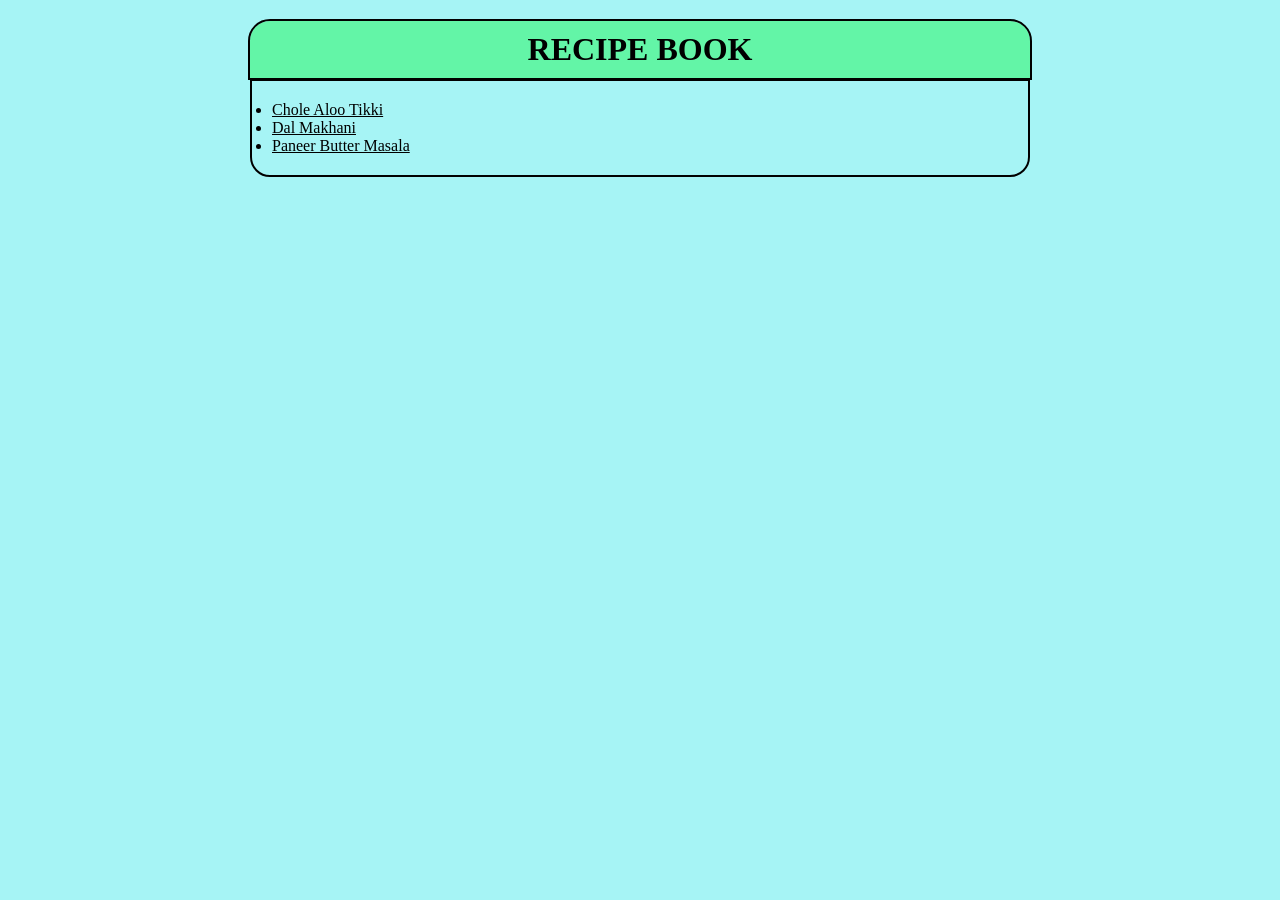
<file: index.html>
<!DOCTYPE html>
<html lang="en">
<head>
    <meta charset="UTF-8">
    <meta name="viewport" content="width=device-width, initial-scale=1.0">
    <title>Recipe Book</title>
    <link rel="stylesheet" href="style.css">
</head>
<body>
    <h1 class="recipe-book">RECIPE BOOK</h1>
    <ul class="recipe-list">
        <li><a href=".//recipes/chole-aloo-tikki.html">Chole Aloo Tikki</a></li>
        <li><a href=".//recipes/dal-makhani.html">Dal Makhani</a></li>
        <li><a href=".//recipes/paneer-butter-masala.html">Paneer Butter Masala</a></li>
    </ul>
</body>
</html>
</file>
<file: style.css>
.homepage{
    background-color: rgba(246, 110, 173, 0.83);
    border: 2px solid black;
    padding: 10px 10px 15px 10px;
    max-width: 70px;
    margin-top: 12px;
    margin-bottom: 12px;
    margin-left: 2px;
    border-radius: 30px;
}

body{
    background-color: rgba(91, 235, 238, 0.538);
    font-family: 'Times New Roman', Times, serif;
    max-width:900px;
    min-width: 500px;
    margin: 0 auto;
}


a{
    color: rgb(0, 0, 0);
}

.title{
    background-color: rgba(141, 212, 252, 0.744);
    border: 2px solid black;
    padding: 10px 10px 15px 10px;
    max-width: 600px;
    margin: 50px;
}

.recipe-book{
    background-color: rgb(99, 245, 167);
    text-align: center;
    padding: 10px 20px 10px 20px;
    margin-left: 60px;
    margin-right: 60px;
    outline: 2px solid black;
    border-top-left-radius: 20px;
    border-top-right-radius: 20px;
}

.recipe-list{
    border: 2px solid black;
    border-bottom-left-radius: 20px;
    border-bottom-right-radius: 20px;
    margin-left: 60px;
    margin-right: 60px;
    margin-top: -21px;
    padding: 20px;
}
</file>
